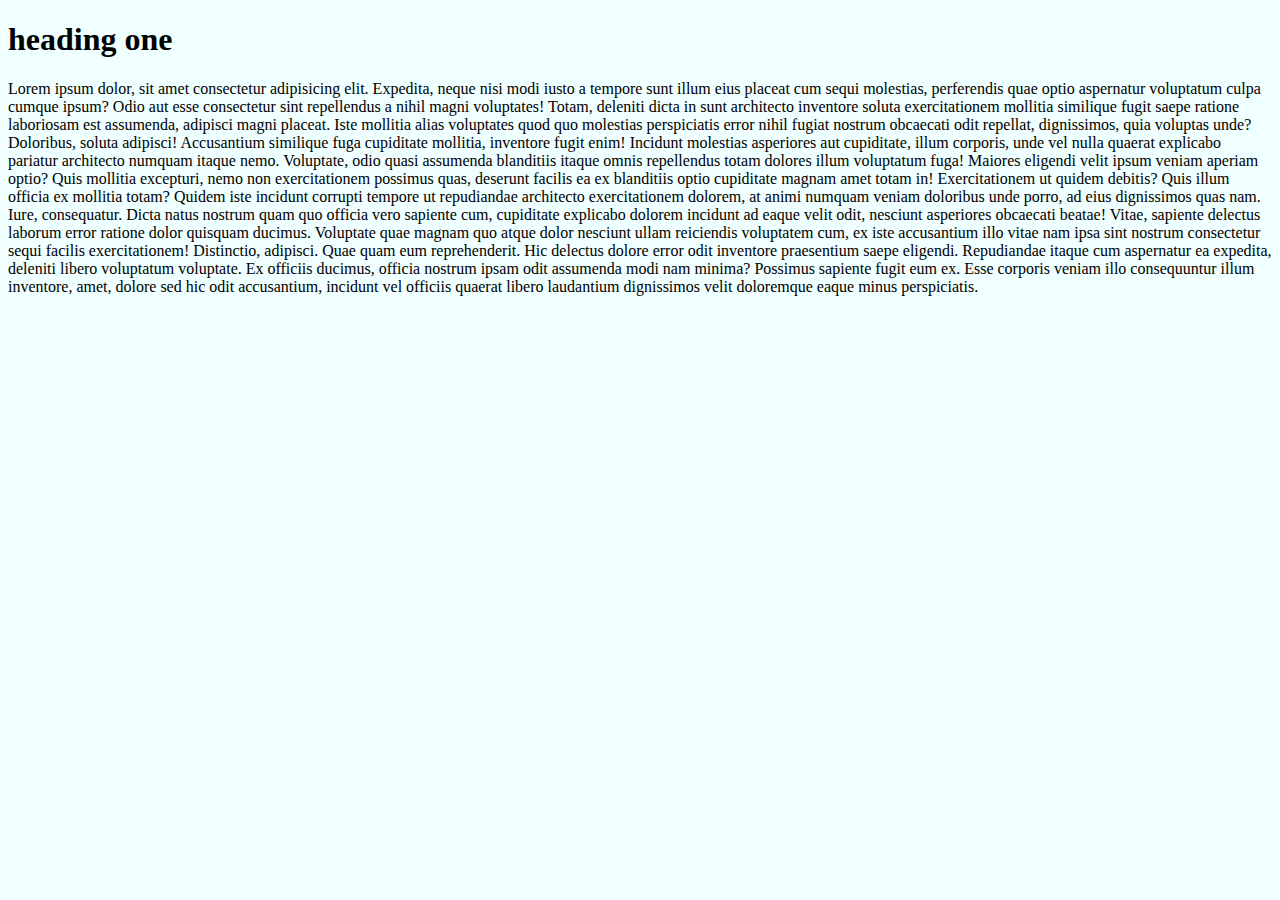
<file: index.html>
<!DOCTYPE html>
<html lang="en">
<head>
    <meta charset="UTF-8">
    <meta name="viewport" content="width=device-width, initial-scale=1.0">
    <title>Document</title>
    <link rel="stylesheet" href="style.css">
</head>
<body>
    <h1>heading one</h1>
    <p>Lorem ipsum dolor, sit amet consectetur adipisicing elit. Expedita, neque nisi modi iusto a tempore sunt illum eius placeat cum sequi molestias, perferendis quae optio aspernatur voluptatum culpa cumque ipsum?
    Odio aut esse consectetur sint repellendus a nihil magni voluptates! Totam, deleniti dicta in sunt architecto inventore soluta exercitationem mollitia similique fugit saepe ratione laboriosam est assumenda, adipisci magni placeat.
    Iste mollitia alias voluptates quod quo molestias perspiciatis error nihil fugiat nostrum obcaecati odit repellat, dignissimos, quia voluptas unde? Doloribus, soluta adipisci! Accusantium similique fuga cupiditate mollitia, inventore fugit enim!
    Incidunt molestias asperiores aut cupiditate, illum corporis, unde vel nulla quaerat explicabo pariatur architecto numquam itaque nemo. Voluptate, odio quasi assumenda blanditiis itaque omnis repellendus totam dolores illum voluptatum fuga!
    Maiores eligendi velit ipsum veniam aperiam optio? Quis mollitia excepturi, nemo non exercitationem possimus quas, deserunt facilis ea ex blanditiis optio cupiditate magnam amet totam in! Exercitationem ut quidem debitis?
    Quis illum officia ex mollitia totam? Quidem iste incidunt corrupti tempore ut repudiandae architecto exercitationem dolorem, at animi numquam veniam doloribus unde porro, ad eius dignissimos quas nam. Iure, consequatur.
    Dicta natus nostrum quam quo officia vero sapiente cum, cupiditate explicabo dolorem incidunt ad eaque velit odit, nesciunt asperiores obcaecati beatae! Vitae, sapiente delectus laborum error ratione dolor quisquam ducimus.
    Voluptate quae magnam quo atque dolor nesciunt ullam reiciendis voluptatem cum, ex iste accusantium illo vitae nam ipsa sint nostrum consectetur sequi facilis exercitationem! Distinctio, adipisci. Quae quam eum reprehenderit.
    Hic delectus dolore error odit inventore praesentium saepe eligendi. Repudiandae itaque cum aspernatur ea expedita, deleniti libero voluptatum voluptate. Ex officiis ducimus, officia nostrum ipsam odit assumenda modi nam minima?
    Possimus sapiente fugit eum ex. Esse corporis veniam illo consequuntur illum inventore, amet, dolore sed hic odit accusantium, incidunt vel officiis quaerat libero laudantium dignissimos velit doloremque eaque minus perspiciatis.</p>
</body>
</html>
</file>
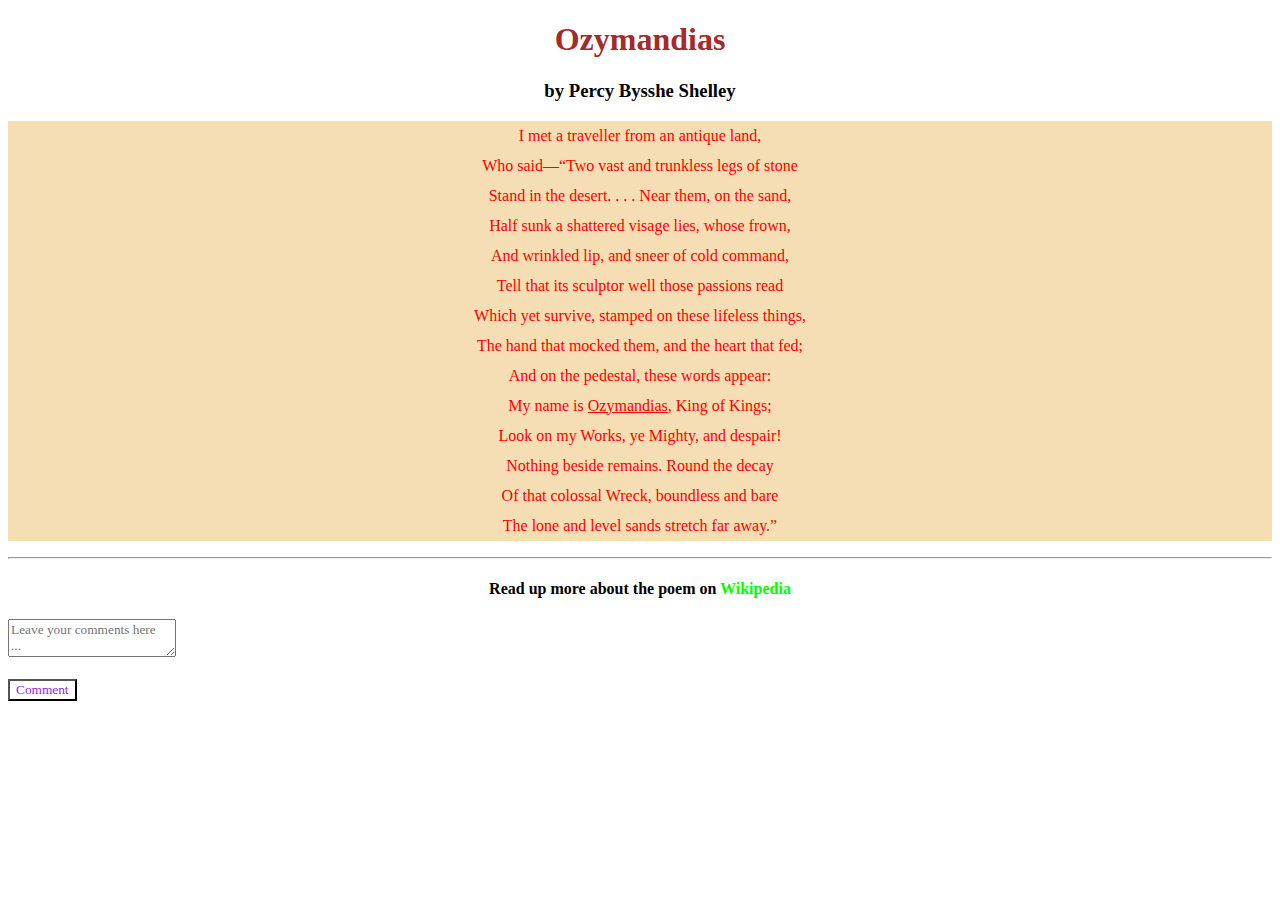
<file: css practice/csspart1/index.html>
<!DOCTYPE html>
<html lang="en">
<head>
<meta charset="UTF-8" />
<meta http-equiv="X-UA-Compatible" content="IE=edge" />
<meta name="viewport" content="width=device-width,
initial-scale=1.0" />
<link rel="stylesheet" href="abc.css" />
<title>CCS Assignment-1</title>
</head>
<body>
<!-- Poem Name -->
<h1>Ozymandias</h1>
<!-- Poet's Name -->
<h3>by Percy Bysshe Shelley</h3>
<!-- Poem -->
<p style="background-color: wheat;">
I met a traveller from an antique land,<br />
Who said—“Two vast and trunkless legs of stone<br />
Stand in the desert. . . . Near them, on the sand,<br />
Half sunk a shattered visage lies, whose frown,<br />
And wrinkled lip, and sneer of cold command,<br />
Tell that its sculptor well those passions read<br />
Which yet survive, stamped on these lifeless things,<br />
The hand that mocked them, and the heart that fed;<br />
And on the pedestal, these words appear:<br />
My name is <span> Ozymandias</span>, King of Kings;<br />
Look on my Works, ye Mighty, and despair!<br />
Nothing beside remains. Round the decay<br />
Of that colossal Wreck, boundless and bare<br />
The lone and level sands stretch far away.”<br />
</p>
<hr />
<h4>
Read up more about the poem on
<a
href="https://en.wikipedia.org/wiki/Ozymandias">Wikipedia</a>
</h4>
<textarea placeholder="Leave your comments here
..."></textarea>
<br /><br />
<button>Comment</button>
</body>
</html>
</file>
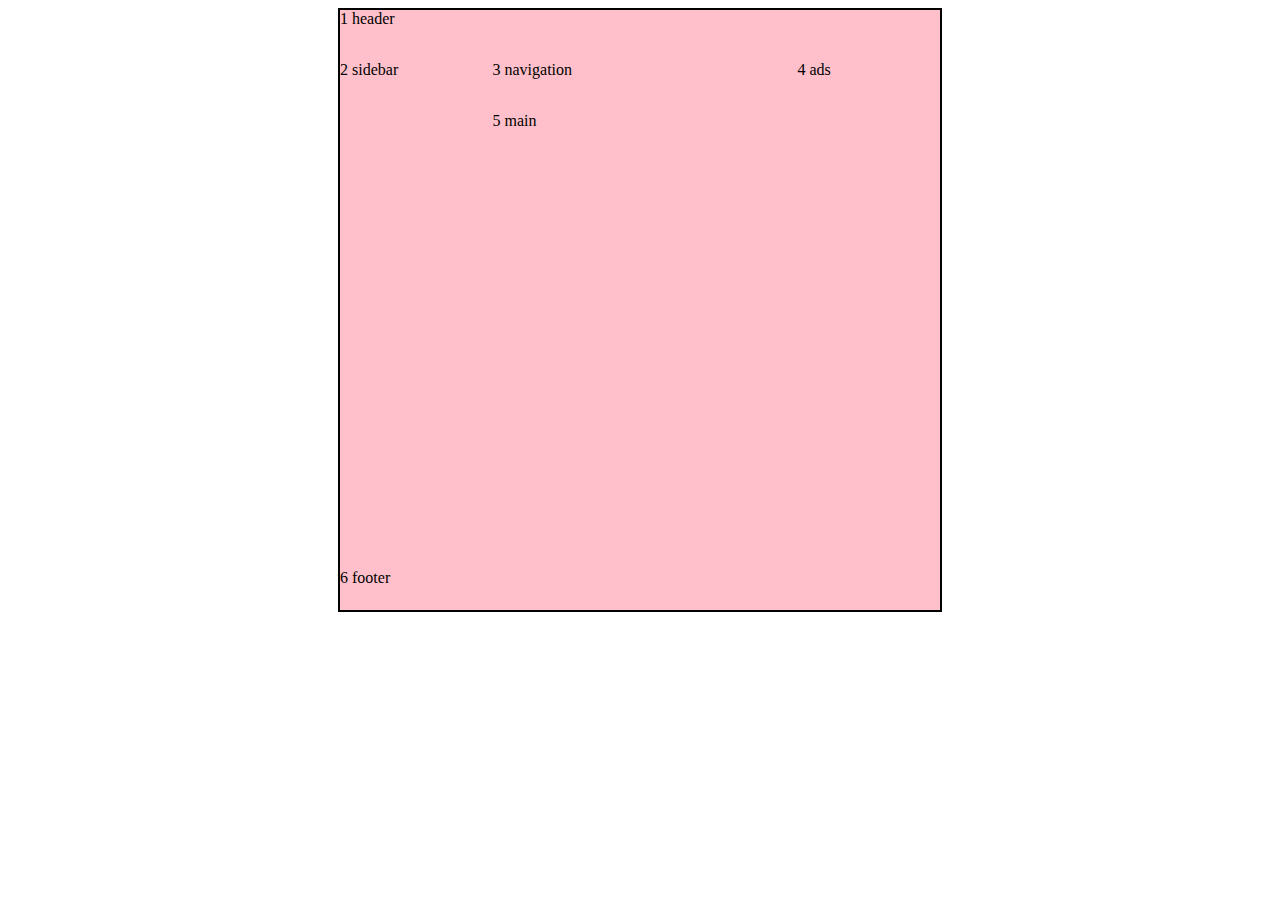
<file: css practice/csspart6/index.html>
<!DOCTYPE html>
<html lang="en">
<head>
    <meta charset="UTF-8">
    <meta name="viewport" content="width=device-width, initial-scale=1.0">
    <title>Document</title>
    <link rel="stylesheet" href="style.css">
</head>
<body>
    <div id="container">
        <div class="header">1 header</div>
        <div class="sidebar">2 sidebar</div>
        <div class="navigation">3 navigation</div>
        <div class="ads">4 ads</div>
        <div class="main">5 main</div>
        <div class="footer">6 footer</div>
        
    </div>
</body>
</html>
</file>
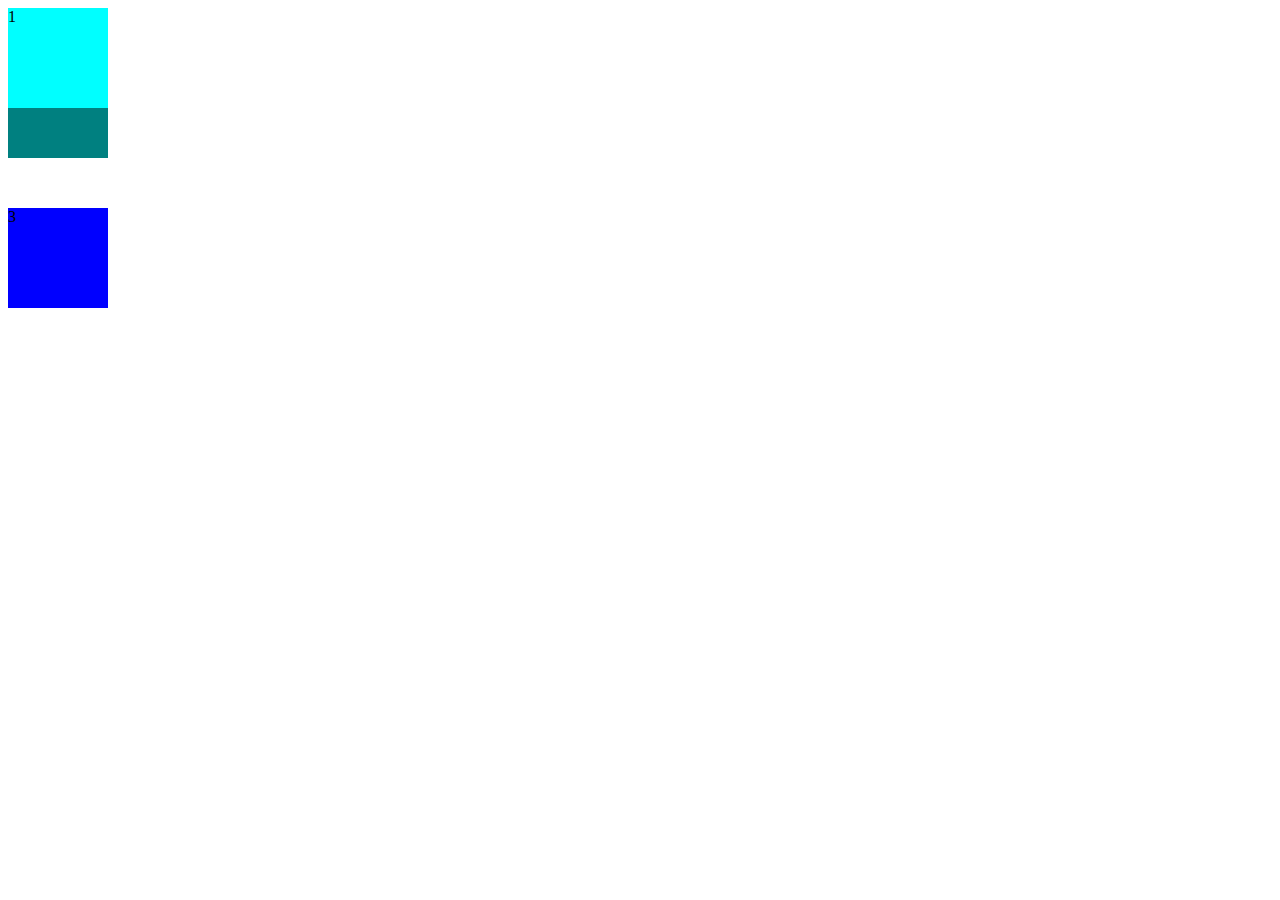
<file: css practice/csszindex/index.html>
<!DOCTYPE html>
<html lang="en">
<head>
    <meta charset="UTF-8">
    <meta name="viewport" content="width=device-width, initial-scale=1.0">
    <title>Document</title>
    <link rel="stylesheet" href="style.css">
</head>
<body>
    <div class="one">1</div>
    <div class="two">2</div>
    <div class="three">3</div>
</body>
</html>
</file>
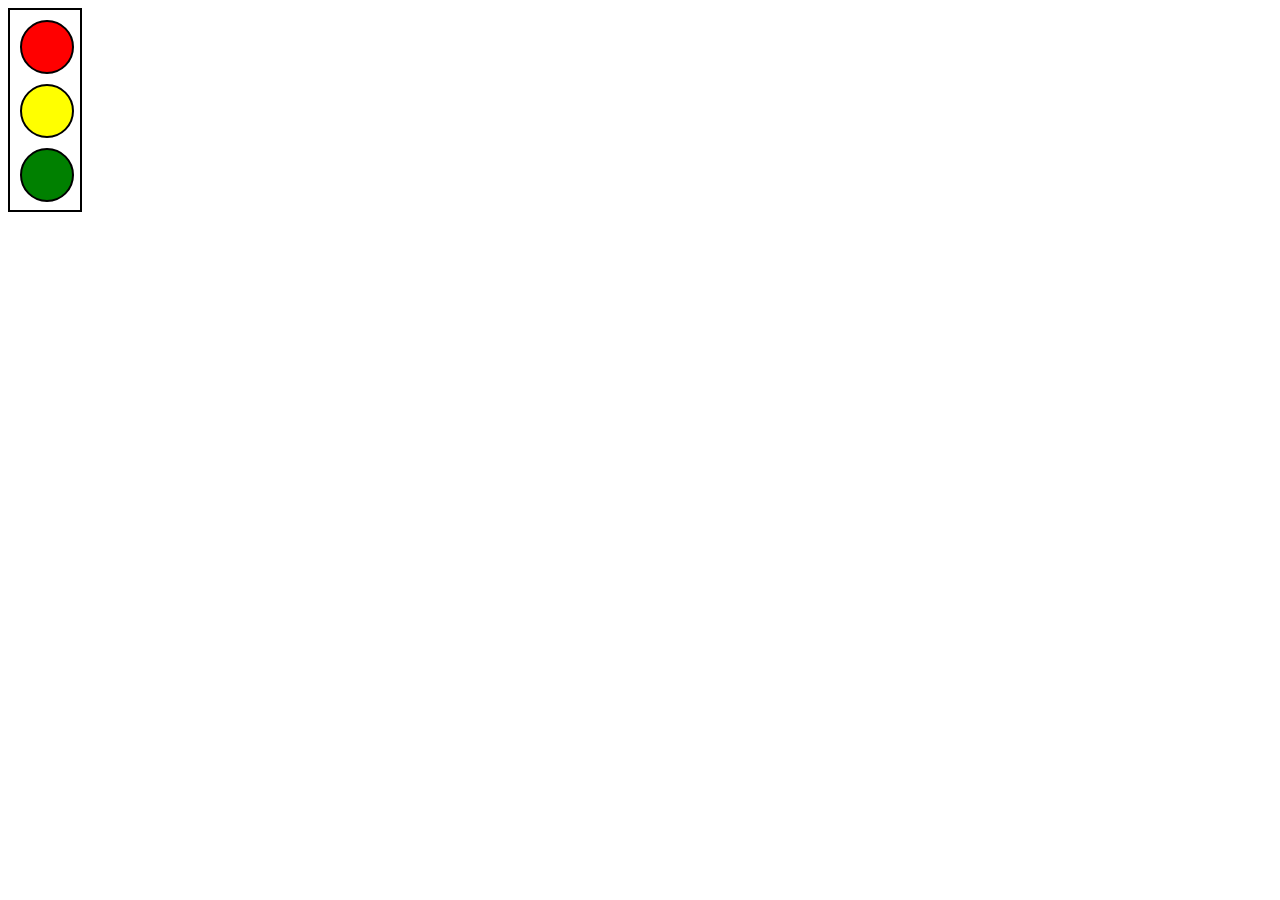
<file: css practice/trafficlight/index.html>
<!DOCTYPE html>
<html lang="en">
<head>
    <meta charset="UTF-8">
    <meta name="viewport" content="width=device-width, initial-scale=1.0">
    <title>Document</title>
    <link rel="stylesheet" href="style.css">
</head>
<body>
    <div id="outer"> 
        <div class="ineer" id="red"> </div>
        <div class="ineer" id="yellow"> </div>
        <div class="ineer" id="green"> </div>
    </div>
</body>
</html>
</file>
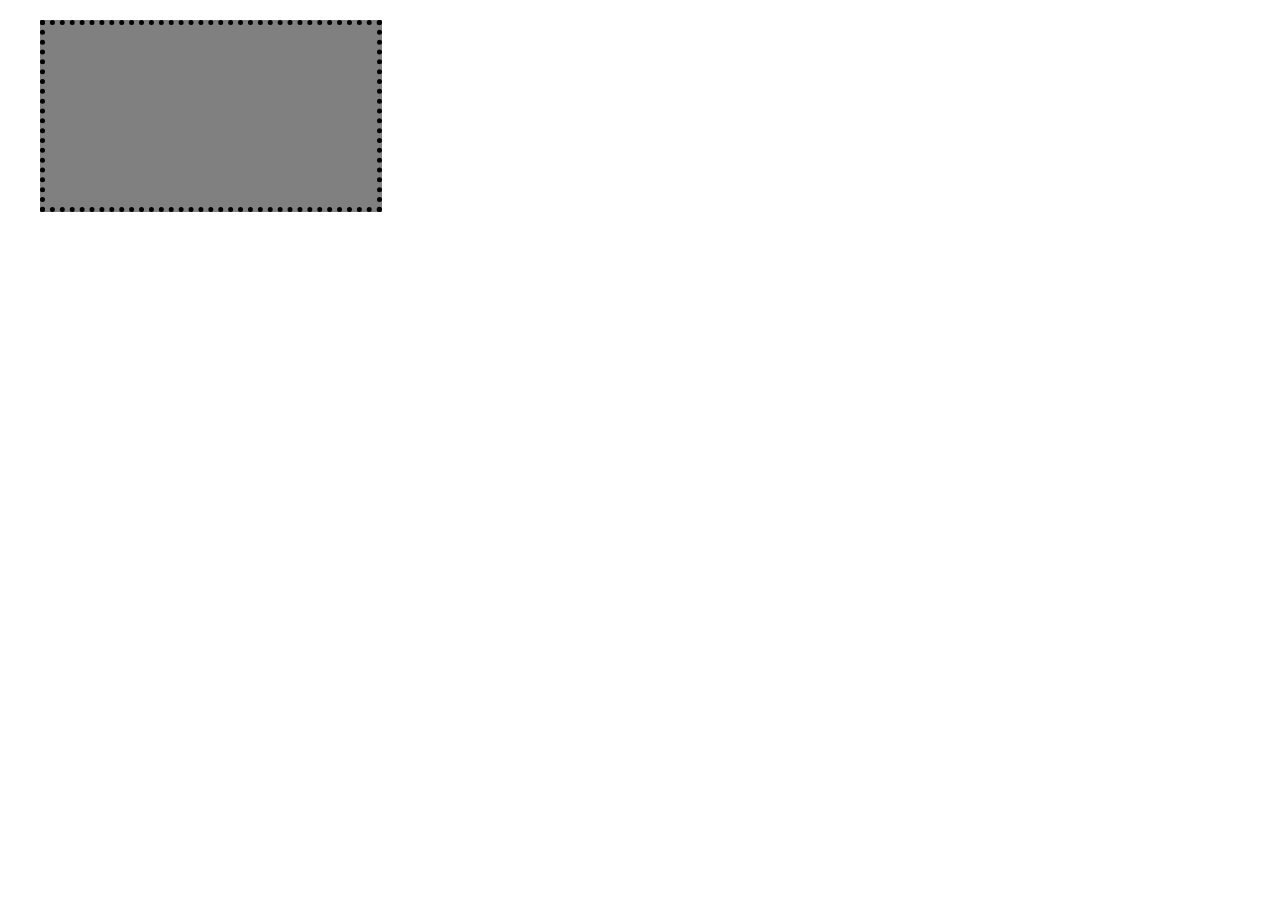
<file: css practice/csspart 3/que1/index.html>
<!DOCTYPE html>
<html lang="en">
<head>
    <meta charset="UTF-8">
    <meta name="viewport" content="width=device-width, initial-scale=1.0">
    <title>Document</title>
    <link rel="stylesheet" href="style.css">
</head>
<body>
    <div>
        
    </div>
</body>
</html>
</file>
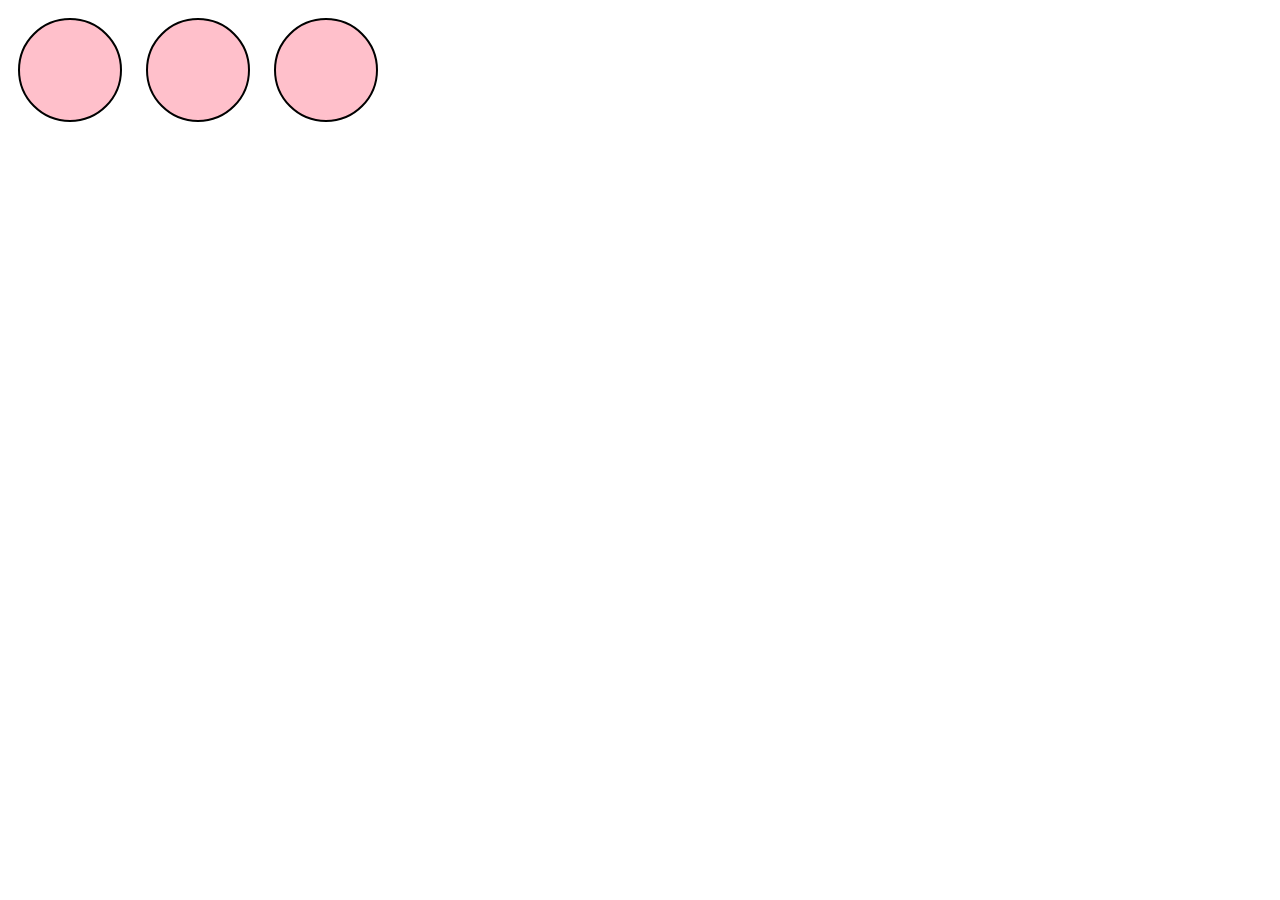
<file: css practice/csspart 3/que2/index.html>
<!DOCTYPE html>
<html lang="en">
<head>
    <meta charset="UTF-8">
    <meta name="viewport" content="width=device-width, initial-scale=1.0">
    <title>Document</title>
    <link rel="stylesheet" href="style.css">

</head>
<body>
    <div></div>
    <div></div>
    <div></div>
</body>
</html>
</file>
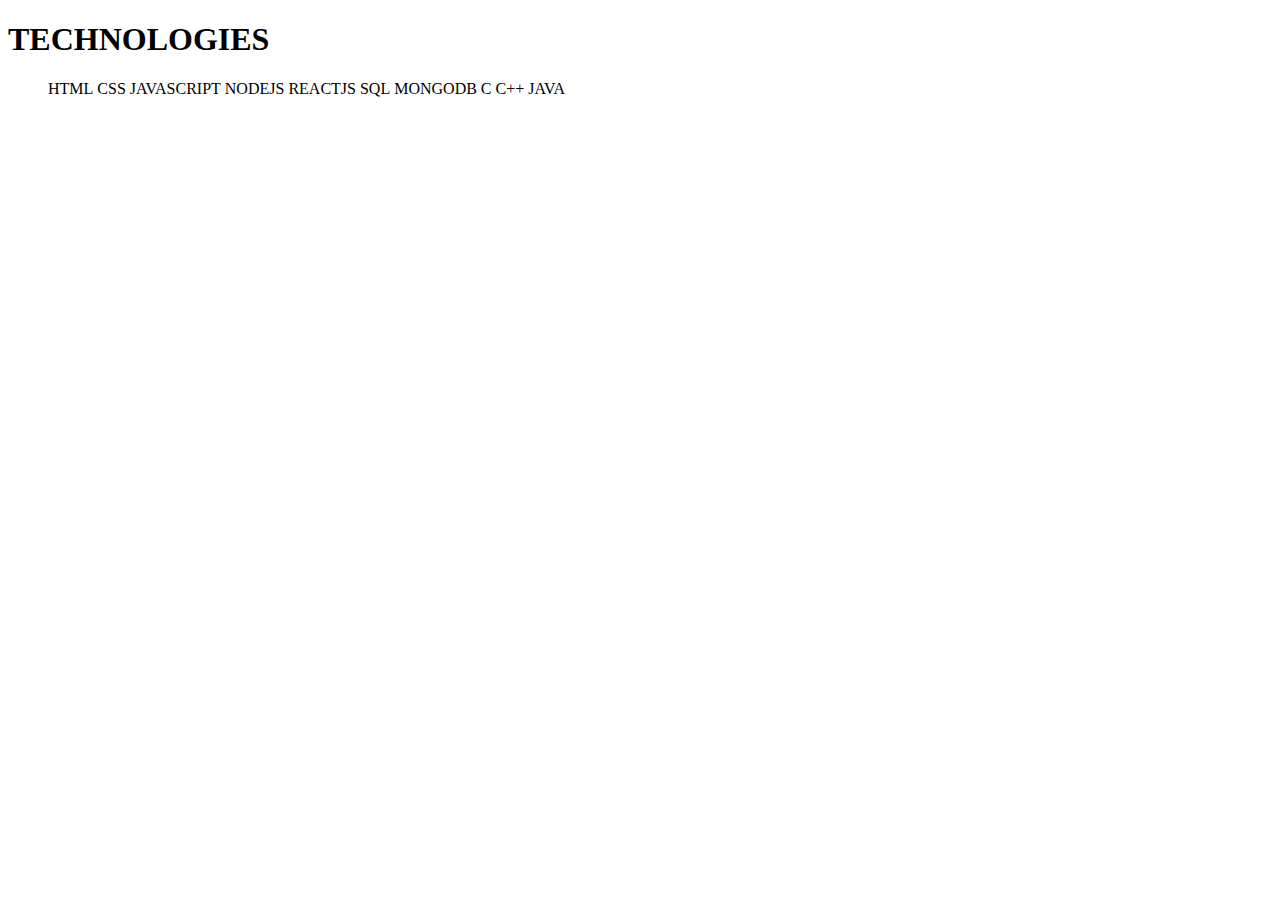
<file: css practice/csspart 3/que3/index.html>
<!DOCTYPE html>
<html lang="en">
<head>
    <meta charset="UTF-8">
    <meta name="viewport" content="width=device-width, initial-scale=1.0">
    <title>Document</title>
    <link rel="stylesheet" href="style.css">
</head>
<body>
        <H1>TECHNOLOGIES</H1>
        <ul>
            <li>HTML</li>
            <li>CSS</li>
            <li>JAVASCRIPT</li>
            <li>NODEJS</li>
            <li>REACTJS</li>
            <li>SQL</li>
            <li>MONGODB</li>
            <li>C</li>
            <li>C++</li>
            <li>JAVA</li>

        </ul>
    
</body>
</html>
</file>
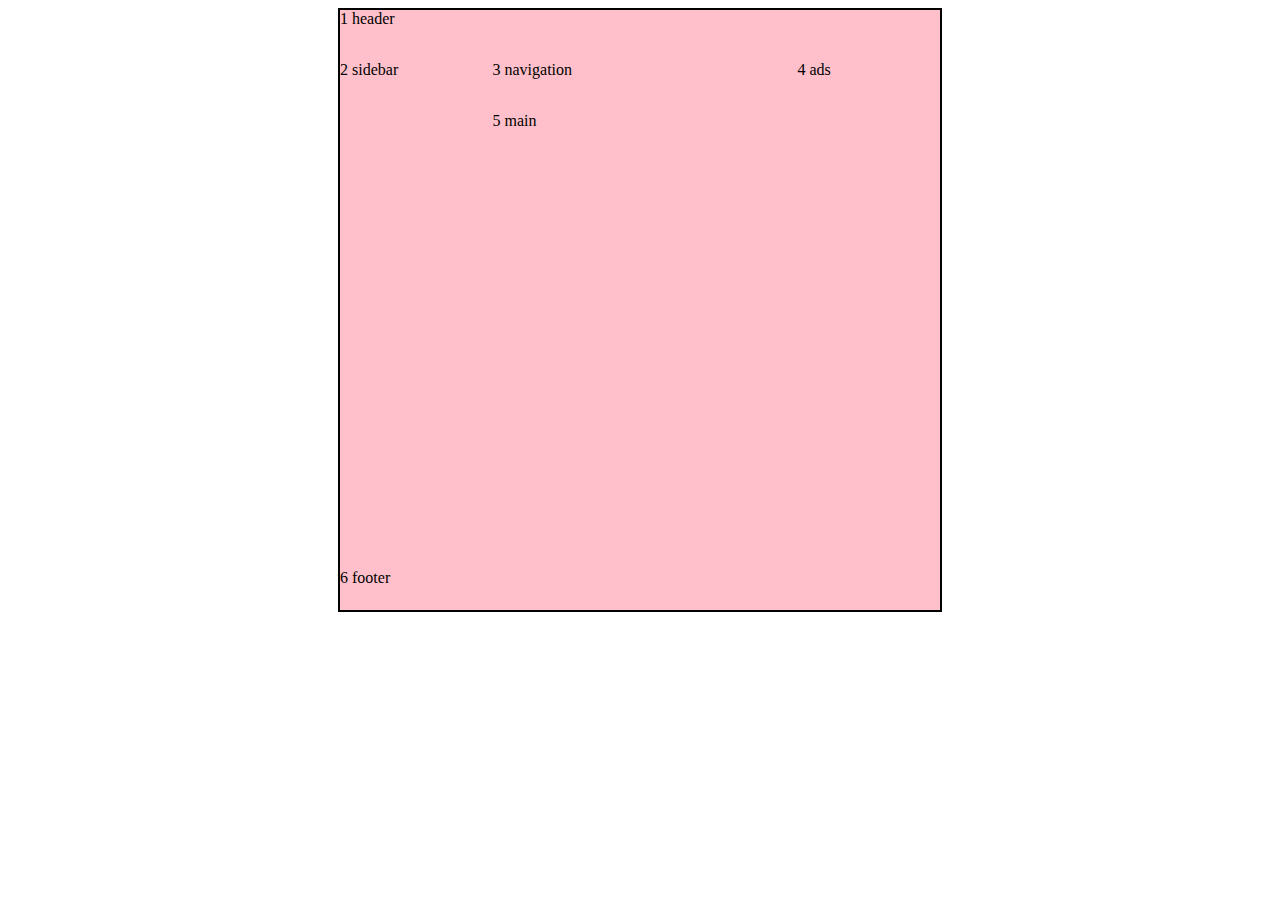
<file: css practice/csspart6/csspart6/index.html>
<!DOCTYPE html>
<html lang="en">
<head>
    <meta charset="UTF-8">
    <meta name="viewport" content="width=device-width, initial-scale=1.0">
    <title>Document</title>
    <link rel="stylesheet" href="style.css">

</head>
<body>
    <div id="container">
        <div class="header">1 header</div>
        <div class="sidebar">2 sidebar</div>
        <div class="navigation">3 navigation</div>
        <div class="ads">4 ads</div>
        <div class="main">5 main</div>
        <div class="footer">6 footer</div>
        
    </div>
</body>
</html>
</file>
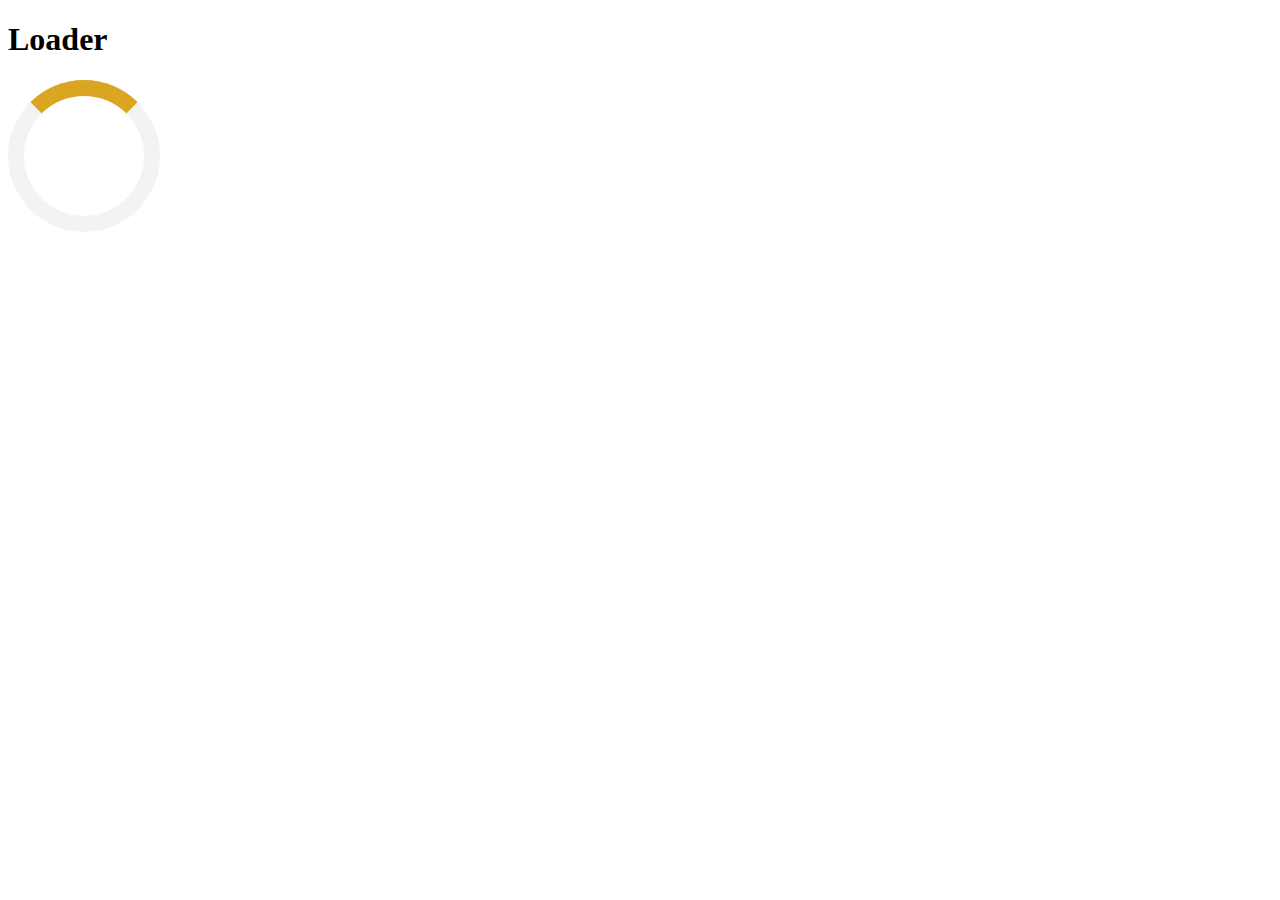
<file: css practice/csspart6/loader/index.html>
<!DOCTYPE html>
<html lang="en">
<head>
    <meta charset="UTF-8">
    <meta name="viewport" content="width=device-width, initial-scale=1.0">
    <title>Document</title>
</head>
<link rel="stylesheet" href="style.css">

<body>
    <h1>Loader</h1>
<div class="loader"></div>
    
</body>
</html>
</file>
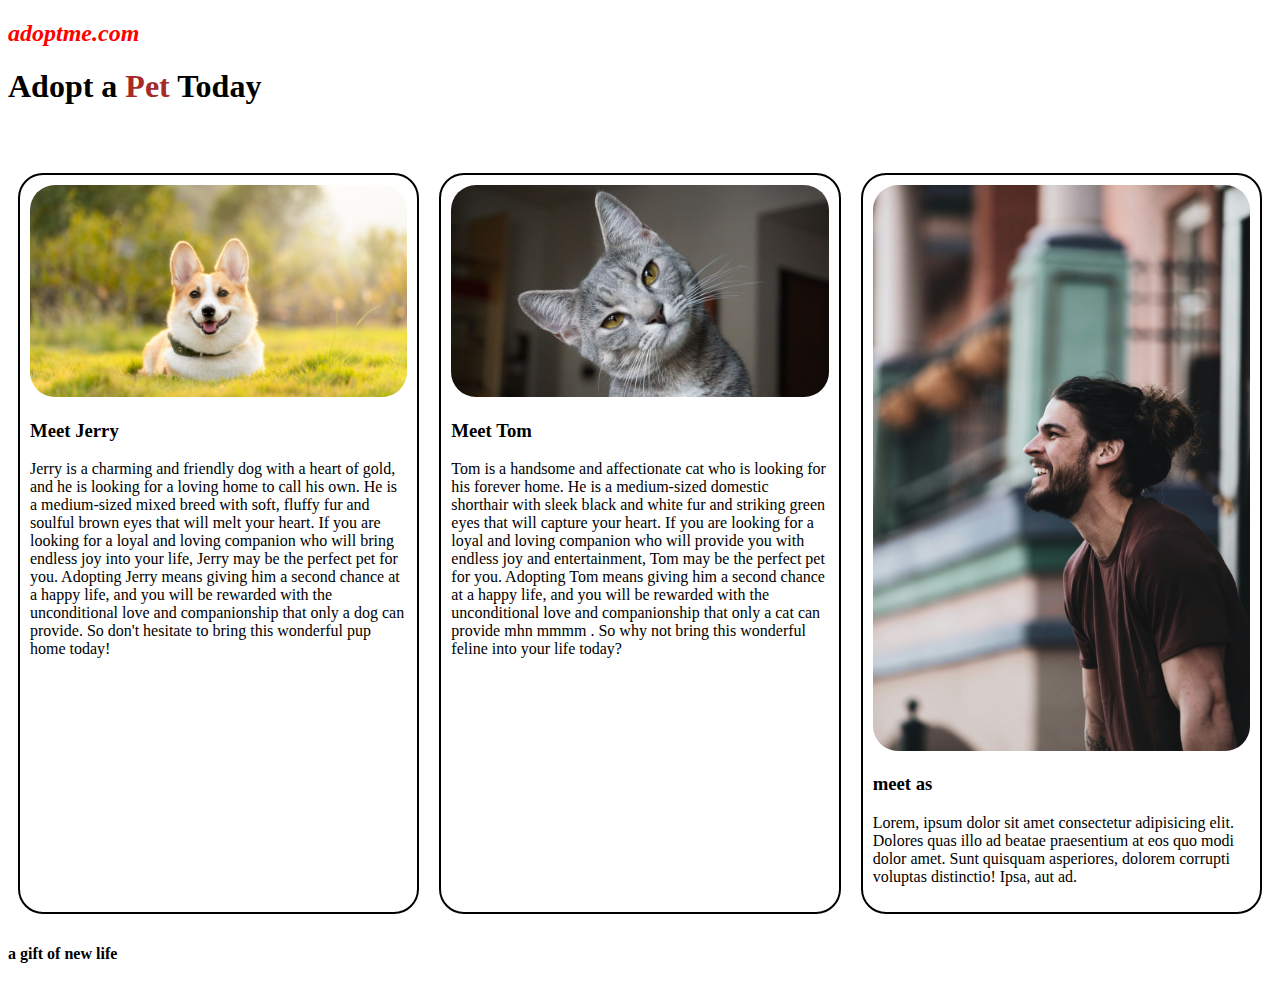
<file: css practice/csspractice/index (3).html>
<!DOCTYPE html>
<html lang="en">
  <head>
    <meta charset="UTF-8" />
    <meta http-equiv="X-UA-Compatible" content="IE=edge" />
    <meta name="viewport" content="width=device-width, initial-scale=1.0" />
    <title>CSS</title>
    <link rel="stylesheet" href="style.css" />
  </head>
  <body>
    <h2><i>adoptme.com</i></h2>
    <h1>Adopt a <span>Pet</span> Today</h1>
    <br /><br />
    <div id="pets">
      <div class="card">
        <img src="dog.jpg" alt="jerry" />
        <h3>Meet Jerry</h3>
        <p>
          Jerry is a charming and friendly dog with a heart of gold, and he is
          looking for a loving home to call his own. He is a medium-sized mixed
          breed with soft, fluffy fur and soulful brown eyes that will melt your
          heart. If you are looking for a loyal and loving companion who will
          bring endless joy into your life, Jerry may be the perfect pet for
          you. Adopting Jerry means giving him a second chance at a happy life,
          and you will be rewarded with the unconditional love and companionship
          that only a dog can provide. So don't hesitate to bring this wonderful
          pup home today!
        </p>
      </div>
      <div class="card">
        <img src="cat.jpg" alt="tom" />
        <h3>Meet Tom</h3>
        <p>
          Tom is a handsome and affectionate cat who is looking for his forever
          home. He is a medium-sized domestic shorthair with sleek black and
          white fur and striking green eyes that will capture your heart. If you
          are looking for a loyal and loving companion who will provide you with
          endless joy and entertainment, Tom may be the perfect pet for you.
          Adopting Tom means giving him a second chance at a happy life, and you
          will be rewarded with the unconditional love and companionship that
          only a cat can provide mhn mmmm . So why not bring this wonderful
          feline into your life today?
        </p>
      </div>
      <div class="card">
        <img src="as.jpg" alt="ashu">
        <h3>meet as</h3>
        <p>Lorem, ipsum dolor sit amet consectetur adipisicing elit. Dolores quas illo ad beatae praesentium at eos quo modi dolor amet. Sunt quisquam asperiores, dolorem corrupti voluptas distinctio! Ipsa, aut ad.</p>

      </div>
    </div>
    <h4>a gift of new life</h4>
  </body>
</html>
</file>
<file: style.css>
body{
    background-color: azure;
    
}
</file>
<file: css practice/csspart1/abc.css>
h1{
    color:#a52a2a;
    text-align: center;
}
h3{
    text-align: center;
    color: black;
}
p{
    text-align: center;
    color: red;
    line-height: 30px;
}
h4{
    text-align: center;

}
*{
    font-family: georgia;
}
a{
    text-decoration: none;
    color: rgb(0,255,0);
}
button{
    background-color: white;
    color: blueviolet;
}
textarea{
    color:#000000
}
span{
    text-decoration: underline;
}
</file>
<file: css practice/csspart6/style.css>
/* div{
    height: 100px;
    width: 300px;
    background-color:black; */
   
    /* animation-name: fontAnimation;
    animation-duration: 3s;
    animation-timing-function:ease-in;
    animation-delay: 0s;
    animation-iteration-count: infinite;
    animation-direction: normal; */
    /* animation: widthAnimation 2s ease-in 0s infinite alternate; */
    /* animation: fontAnimation 2s ease-in 0s infinite alternate;
} */

/* @keyframes colorAnimation{
    from{color: aqua;}
    to{color: green;}
}
@keyframes fontAnimation{
    from{font-size: 20px;}
    to{font-size: 40px;}
}

@keyframes widthAnimation{
    from{width: 5px;
        font-size: 20px;
        color:green;
        border-radius: 2px;}
    to{width: 300px;
    font-size: 40px;
    color:red;
    border-radius: 20px;}
    } */

    #container{
        height: 600px;
        width: 600px;
        background-color: pink;
        border: 2px solid black;
        margin: auto;
        display: grid;
        grid-template-rows: repeat(12,1fr);
        grid-template-columns: repeat(12,1fr);
        grid-gap: 10px;

    }
    .header{
        /* height: 50px;
        width: 50px; */
       grid-column: 1/span 12;
       
    }
    .sidebar{
       grid-column: 1/span 3;
       grid-row: 2/span 10;
    }
    .navigation{
        grid-row: 2/span 1;
        grid-column: 4/span 6;
    }
    .ads{
        grid-column: 10/span 3;
        grid-row: 2/span 10;
    }
    .main{
        grid-row: 3/span 9;
        grid-column: 4/span 6;
    }
    .footer{
        grid-row: 12/span 1;
        grid-column: 1/span 12;
    }
</file>
<file: css practice/csszindex/style.css>
.one{
    height: 100px;
    width: 100px;
    background-color: aqua;
    position: relative;
    z-index: 2;

   
}
.two{
    height: 100px;
    width: 100px;
    background-color:teal;
    position: relative;
    z-index: 1;
    bottom: 50px;
}
.three{
    height: 100px;
    width: 100px;
    background-color: blue;
}
</file>
<file: css practice/trafficlight/style.css>
#outer{
    height:200px;
    width: 70px;
    border: 2px solid black;

}
.ineer{
    height: 50px;
    width: 50px;
    border: 2px solid black;
    margin: 10px;
    border-radius: 50%;

}
#red{
    background-color: red;
    animation:colorAnimation 1s ease-in infinite;

}
#yellow{
    background-color: yellow;
}
#green{
    background-color: green;
}

@keyframes colorAnimation{
    0%{
       color: red;
    }
    100%{
       color: yellow;
    }
}
</file>
<file: css practice/csspart 3/que1/style.css>
div{
    height: 150px;
    width: 300px;
    background-color: grey;
    border: 5px dotted black;
    margin-top: 20px;
    margin-right: 1em;
    margin-bottom: 40px;
    margin-left: 2em;
    padding: 1em;
}
</file>
<file: css practice/csspart 3/que2/style.css>
div{
 height: 100px;
 width: 100px;
 background-color: pink;   
 border: 2px solid black;
 border-radius: 50%;
 margin: 10px;
 display: inline-block;
}
</file>
<file: css practice/csspart 3/que3/style.css>
li{
    display: inline;
}
</file>
<file: css practice/csspart6/csspart6/style.css>
#container{
    height: 600px;
    width: 600px;
    background-color: pink;
    border: 2px solid black;
    margin: auto;
    display: grid;
    grid-template-rows: repeat(12,1fr);
    grid-template-columns: repeat(12,1fr);
    grid-gap: 10px;
}
.header{
    /* height: 50px;
    width: 50px; */
   grid-column: 1/span 12;
   
}
.sidebar{
   grid-column: 1/span 3;
   grid-row: 2/span 10;
}
.navigation{
    grid-row: 2/span 1;
    grid-column: 4/span 6;
}
.ads{
    grid-column: 10/span 3;
    grid-row: 2/span 10;
}
.main{
    grid-row: 3/span 9;
    grid-column: 4/span 6;
}
.footer{
    grid-row: 12/span 1;
    grid-column: 1/span 12;
}

@media(max-width:720px){
       .header{
        grid-column: 1/span 12;
       }
       .navigation{
        grid-row: 2/span 1;
        grid-column: 1/span 12;
       }
       .sidebar{
        grid-row: 3/span 9;
        grid-column: 1/span 3;
       }
       .main{
        grid-column: 4/span 9;
        grid-row:3/span 9;
       }
       .ads{
        grid-row: 12/span 1;
        grid-column: 1/span 3;
       }
       .footer{
        grid-column: 4/span 9;
        grid-row: 12/span 1;
       }
}
</file>
<file: css practice/csspart6/loader/style.css>
.loader {
    border: 16px solid #f3f3f3;
    border-top: 16px solid goldenrod;
    border-radius: 50%;
    width: 120px;
    height: 120px;
    animation: spin 1s linear infinite;
    }
    @keyframes spin {
    0% {
    /* Set rotation to 0 degrees */
    transform: rotate(0deg);
    }
    100% {
    /* Set rotation to 360 degree*/
    transform: rotate(360deg);
    }
}
</file>
<file: css practice/csspractice/style.css>
.card{
    width: 400px;
    border: 2px solid black;
    border-radius: 25px;
    padding: 10px;
    margin: 10px;
    
}
img{
    width: 100%;
    height: fit-content;
    border-radius: 25px;
}
span{
    color: brown;
}
 
h2{
    color: red;
}

#pets{
    display: flex;
    justify-content: space-evenly;
}
@media(max-width:376px){
    #pets{
        flex-wrap:wrap;
    }
}
</file>
